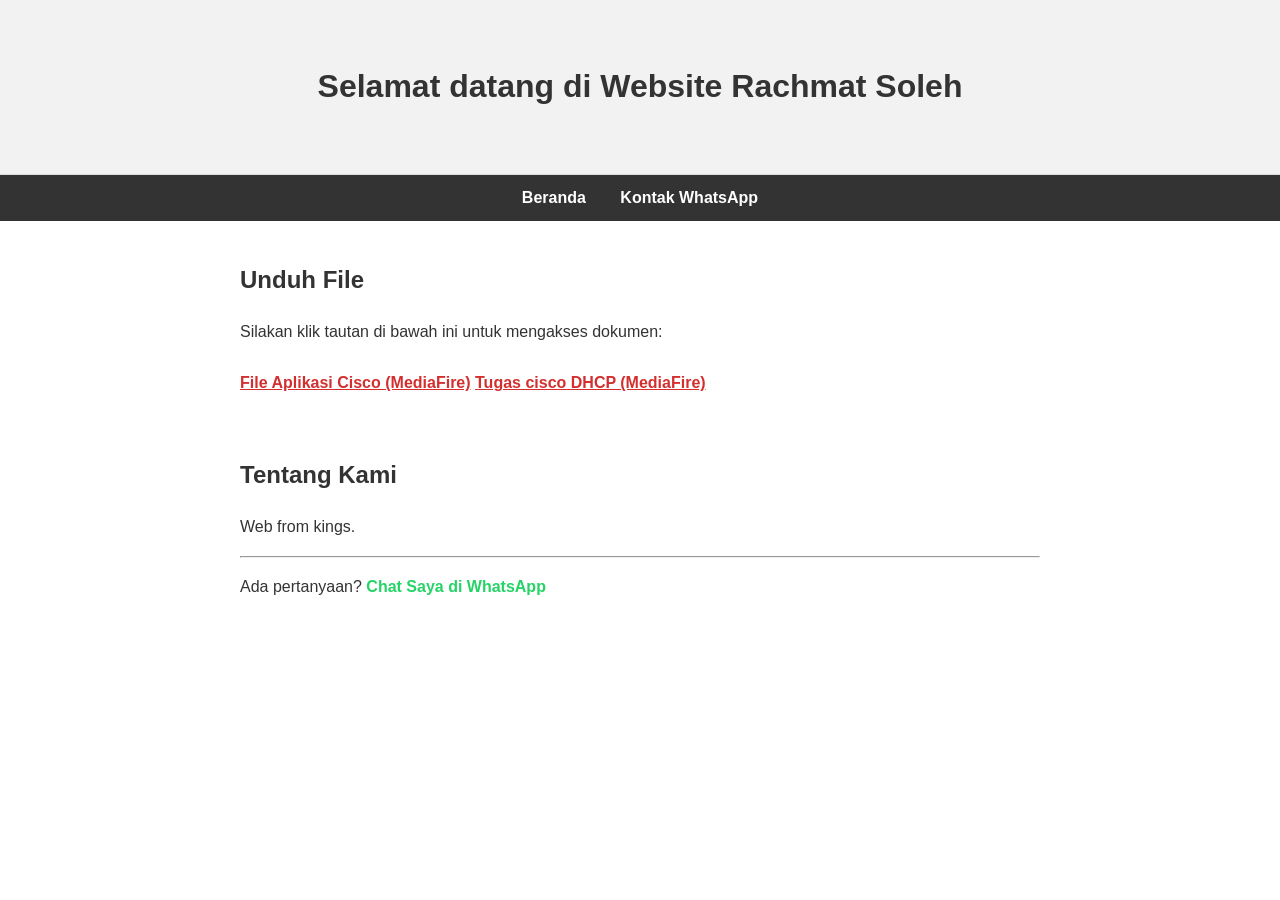
<file: index.html>
<!DOCTYPE html>
<html lang="id">
<head>
  <meta charset="UTF-8">
  <meta name="viewport" content="width=device-width, initial-scale=1.0">
  <title>RRweb - Rachmat Soleh</title>
  <link rel="stylesheet" type="text/css" href="cisco.css">
</head>
<body>
  <header>
    <h1>Selamat datang di Website Rachmat Soleh</h1>
  </header>

  <nav>
    <ul>
      <li><a href="#">Beranda</a></li>
      <li><a href="https://wa.me/6281912956017" target="_blank">Kontak WhatsApp</a></li>
    </ul>
  </nav>

  <section>
    <h2>Unduh File</h2>
    <p>Silakan klik tautan di bawah ini untuk mengakses dokumen:</p>
    <a href="https://www.mediafire.com/file/c6bcaf8yfxopsmx/CiscoPacketTracer_900_win_64bit.exe/file" class="link-download">File Aplikasi Cisco (MediaFire)</a>
    <a href="https://www.mediafire.com/file/z73hf0sfx3kliiw/file_cisco_DHCP_%2528buka_file_untuk_ganti_nama%2529.pkt/file" class="link-download">Tugas cisco DHCP (MediaFire)</a>
  </section>

  <section>
    <h2>Tentang Kami</h2>
    <p>Web from kings.</p>
    <hr>
    <p>Ada pertanyaan? 
      <a href="https://wa.me/6281912956017" target="_blank" class="link-wa">Chat Saya di WhatsApp</a>
    </p>
  </section>
</body>
</html>
</file>
<file: cisco.css>
body {
  font-family: 'Segoe UI', Arial, sans-serif;
  line-height: 1.6;
  margin: 0;
  padding: 0;
  color: #333;
}

header {
  background-color: #f2f2f2;
  padding: 40px 20px;
  text-align: center;
  border-bottom: 1px solid #ddd;
}

nav {
  background-color: #333;
  padding: 10px;
}

nav ul {
  list-style-type: none;
  margin: 0;
  padding: 0;
  text-align: center;
}

nav li {
  display: inline;
  margin: 0 15px;
}

nav a {
  text-decoration: none;
  color: #fff; /* Warna teks menu jadi putih agar kontras */
  font-weight: bold;
}

nav a:hover {
  color: #2196F3; /* Warna berubah saat disentuh mouse */
}

section {
  padding: 20px;
  max-width: 800px;
  margin: 0 auto;
}

/* Mengatur semua link secara umum agar berwarna biru */
a {
  color: #0000FF;
  text-decoration: underline;
}

/* Styling khusus agar link WhatsApp terlihat lebih menarik */
.link-wa {
  color: #25D366;
  font-weight: bold;
  text-decoration: none;
}

.link-wa:hover {
  text-decoration: underline;
}

/* Styling untuk link download */
.link-download {
  display: inline-block;
  margin-top: 10px;
  color: #d32f2f; /* Warna merah agar terlihat berbeda */
  font-weight: bold;
}
</file>
